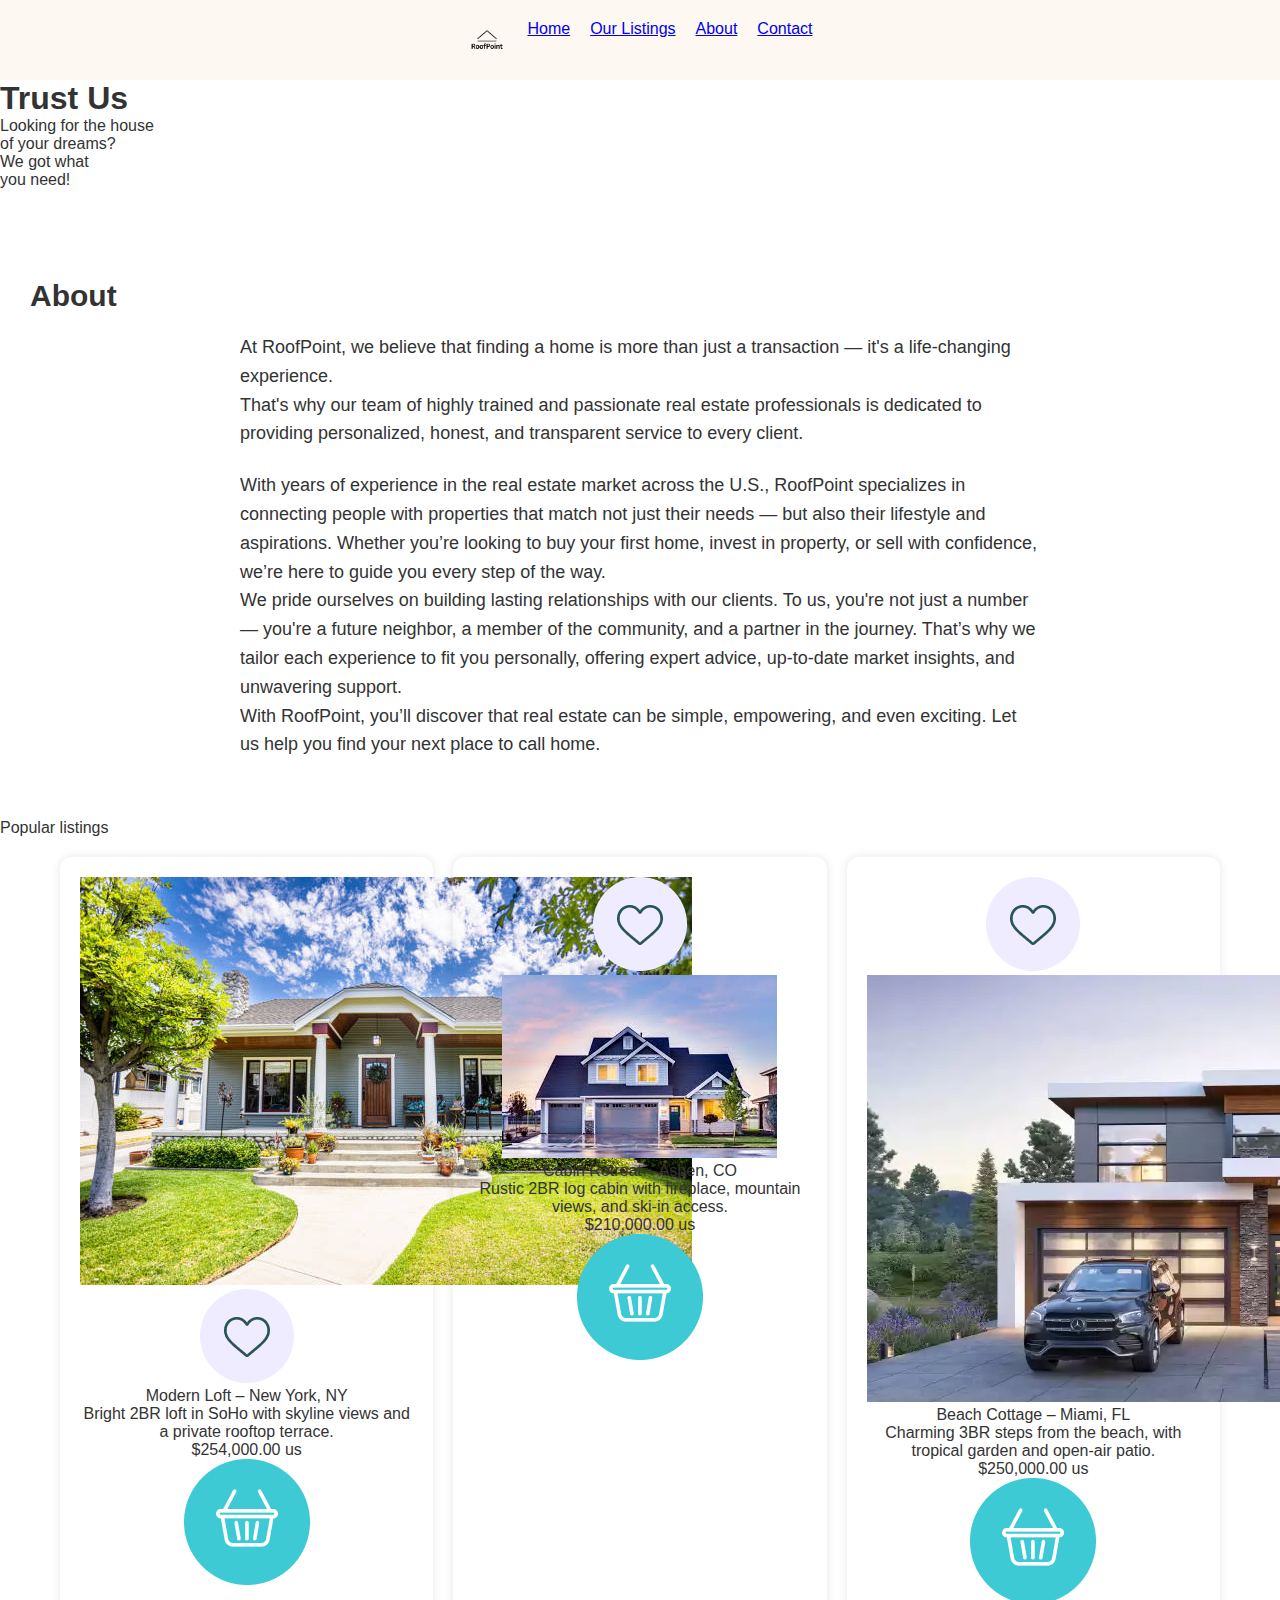
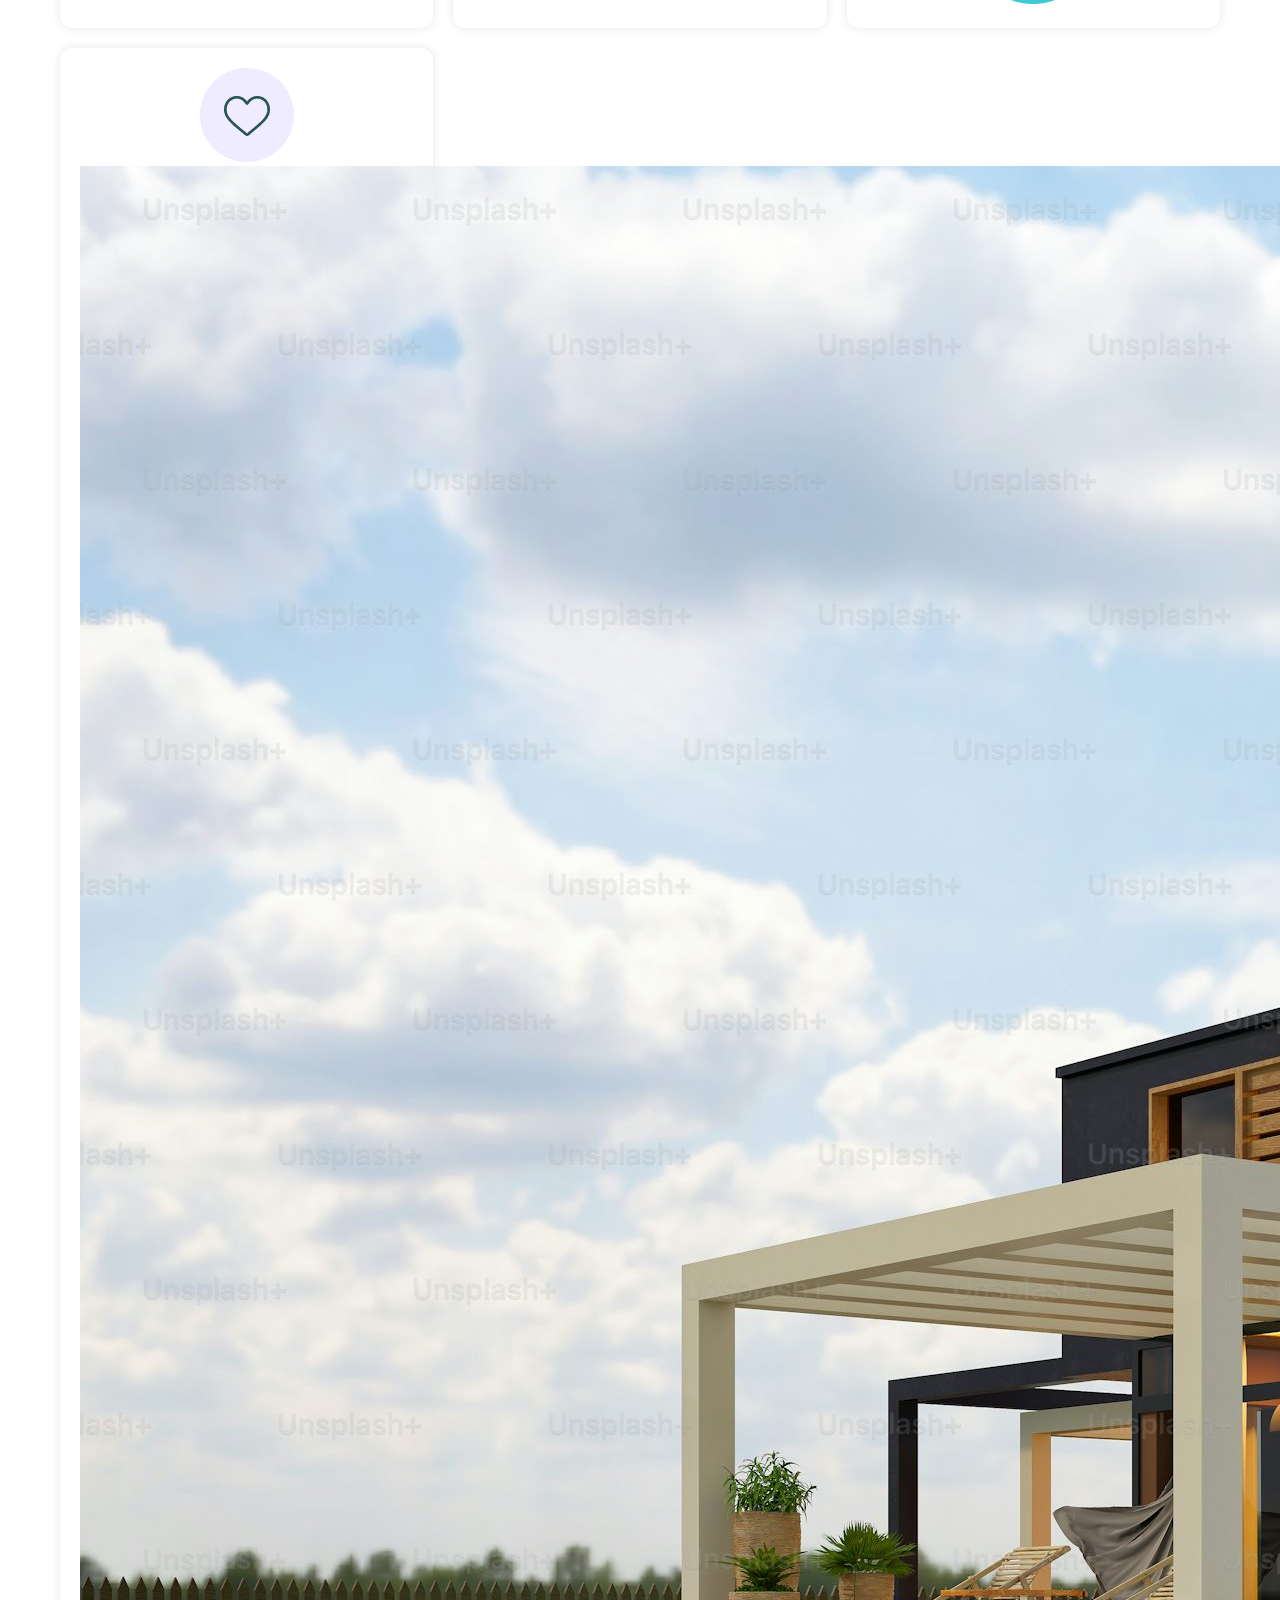
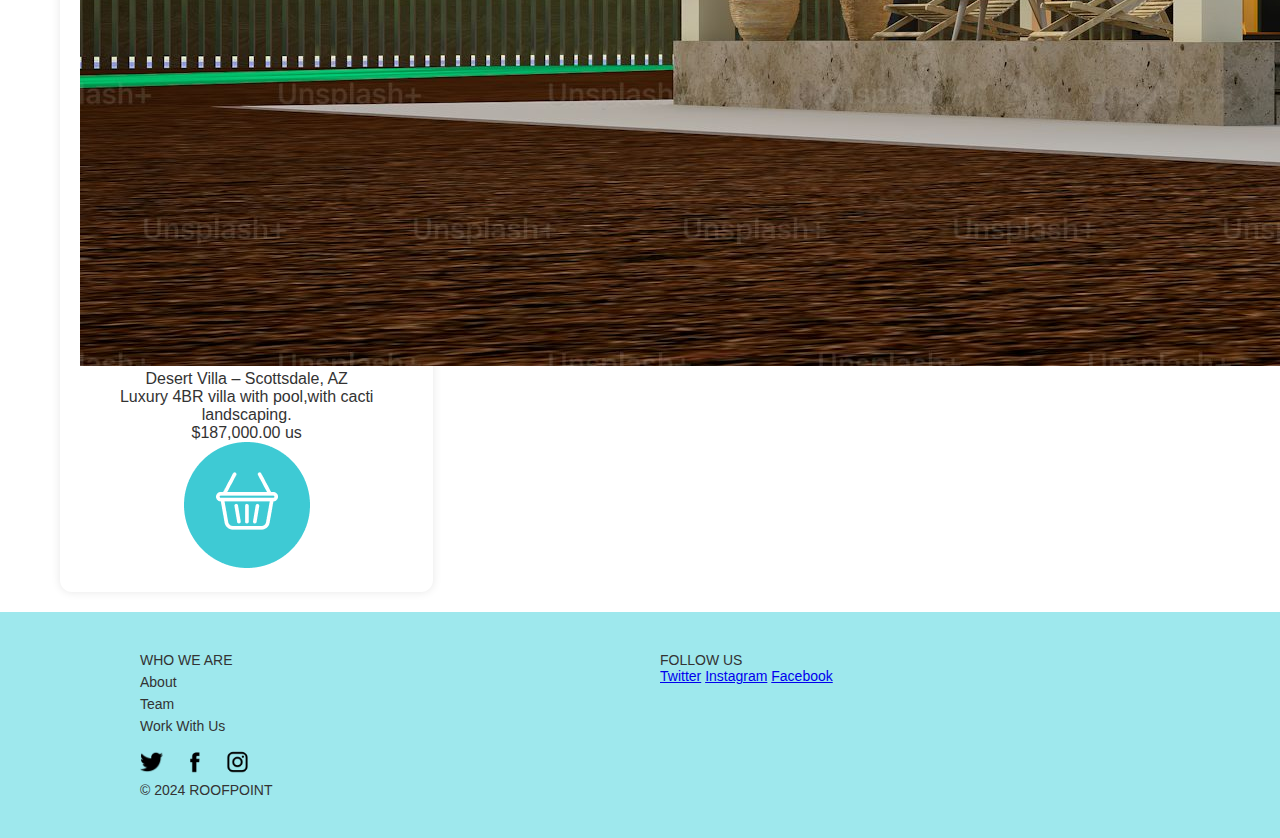
<file: index.html>
<!DOCTYPE html>
<html lang="en">

<head>
    <meta charset="UTF-8">
    <meta name="viewport" content="width=device-width, initial-scale=1.0">
    <link rel="stylesheet" href="style.css">
    <title>Roof Point</title>
</head>

<body>
    <nav id="nav">
        <img src="images/llogo.png" alt="logo" id="logo">
        <a href="index.html">Home</a>
        <a href="#cards">Our Listings</a>
        <a href="#about">About</a>
        <a href="#Contact">Contact</a>
    </nav>
    <header id="hero">
        <div class="hero-content">
            <h1>Trust Us</h1>
            <p>Looking for the house<br>
                of your dreams?<br>
                We got what<br>
                you need!<br>
            </p>
        </div>
    </header>
    <div class="container">
        <main>
            <section id="about">
                <h1>About</h1>
                <p>
                    At RoofPoint, we believe that finding a home is more than just a transaction — it's a life-changing
                    experience.<br>
                    That's why our team of highly trained and passionate real estate professionals is dedicated to
                    providing
                    personalized, honest, and transparent service to every client.<br>
                </p>
                <br>
                <p>
                    With years of experience in the real estate market across the U.S., RoofPoint specializes in
                    connecting
                    people with properties that match not just their needs — but also their lifestyle and aspirations.
                    Whether
                    you’re looking to buy your first home, invest in property, or sell with confidence, we’re here to
                    guide
                    you
                    every step of the way.<br>
                </p>
                <p>
                    We pride ourselves on building lasting relationships with our clients. To us, you're not just a
                    number —
                    you're a future neighbor, a member of the community, and a partner in the journey. That’s why we
                    tailor
                    each
                    experience to fit you personally, offering expert advice, up-to-date market insights, and unwavering
                    support.<br>
                    With RoofPoint, you’ll discover that real estate can be simple, empowering, and even exciting.
                    Let us help you find your next place to call home.
                </p>

            </section>
            <section id="cards">
                <p id="listingH">Popular listings</p>
                <div class="cards-container">
                    <div class="card">
                        <div class="image-container">
                            <img src="images/house1.jpg" alt="house" class="house-img">
                            <img src="images/like_btn.png" alt="like" class="like-btn">
                        </div>
                        <div class="card-content">
                            <p class="name">Modern Loft – New York, NY</p>
                            <p class="disc">Bright 2BR loft in SoHo with skyline views and a private rooftop terrace.
                            </p>
                        </div>
                        <div class="card-bottom">
                            <p class="price">$254,000.00 us</p>
                            <img src="images/shpingcart.png" alt="cart" class="cart-icon">
                        </div>
                    </div>

                    <div class="card">
                        <div class="image-container">
                            <img src="images/like_btn.png" alt="like" class="like-btn">
                            <img src="images/house2.jpg" alt="Cabin Retreat" class="house-img">
                        </div>
                        <div class="card-content">
                            <p class="name">Cabin Retreat – Aspen, CO</p>
                            <p class="disc">Rustic 2BR log cabin with fireplace, mountain views, and ski-in access.
                            </p>
                        </div>
                        <div class="card-bottom">
                            <p class="price">$210,000.00 us</p>
                            <img src="images/shpingcart.png" alt="cart" class="cart-icon">
                        </div>
                    </div>

                    <div class="card">
                        <div class="image-container">
                            <img src="images/like_btn.png" alt="like" class="like-btn">
                            <img src="images/house3.webp" alt="Beach Cottage" class="house-img">
                        </div>
                        <div class="card-content">
                            <p class="name">Beach Cottage – Miami, FL</p>
                            <p class="disc">Charming 3BR steps from the beach, with tropical garden and open-air
                                patio.
                            </p>
                        </div>
                        <div class="card-bottom">
                            <p class="price">$250,000.00 us</p>
                            <img src="images/shpingcart.png" alt="cart" class="cart-icon">
                        </div>
                    </div>

                    <div class="card">
                        <div class="image-container">
                            <img src="images/like_btn.png" alt="like" class="like-btn">
                            <img src="images/house4.jpg" alt="Desert Villa" class="house-img">
                        </div>
                        <div class="card-content">
                            <p class="name">Desert Villa – Scottsdale, AZ</p>
                            <p class="disc">Luxury 4BR villa with pool,with cacti landscaping.
                            </p>
                        </div>
                        <div class="card-bottom">
                            <p class="price">$187,000.00 us</p>
                            <img src="images/shpingcart.png" alt="cart" class="cart-icon">
                        </div>
                    </div>
                </div>
            </section>
        </main>
    </div>
    <footer id="footer">
        <div class="footer-container">
            <div class="footer-col">
                <p class="footer-header">WHO WE ARE</p>
                <a href="#n">About</a>
                <a href="#n">Team</a>
                <a href="#n">Work With Us</a>
                <div class="social-icons">
                    <a href="https://x.com/"><img src="images/twitter-bird.png" alt="Twitter" width="23"
                            height="23"></a>
                    <a href="https://www.instagram.com/"><img src="images/facebook_icon.png" alt="Facebook" width="23"
                            height="23"></a>
                    <a href="https://www.facebook.com/?locale=he_IL"><img src="images/instagram_icon.png"
                            alt="Instagram" width="23" height="23"></a>
                </div>
                <p id="c">© 2024 ROOFPOINT</p>
            </div>

            <div class="footer-col2">
                <p class="footer-header">FOLLOW US</p>
                <a href="https://x.com/">Twitter</a>
                <a href="https://www.instagram.com/">Instagram</a>
                <a href="https://www.facebook.com/?locale=he_IL">Facebook</a>
            </div>
        </div>
    </footer>

</body>

</html>
</file>
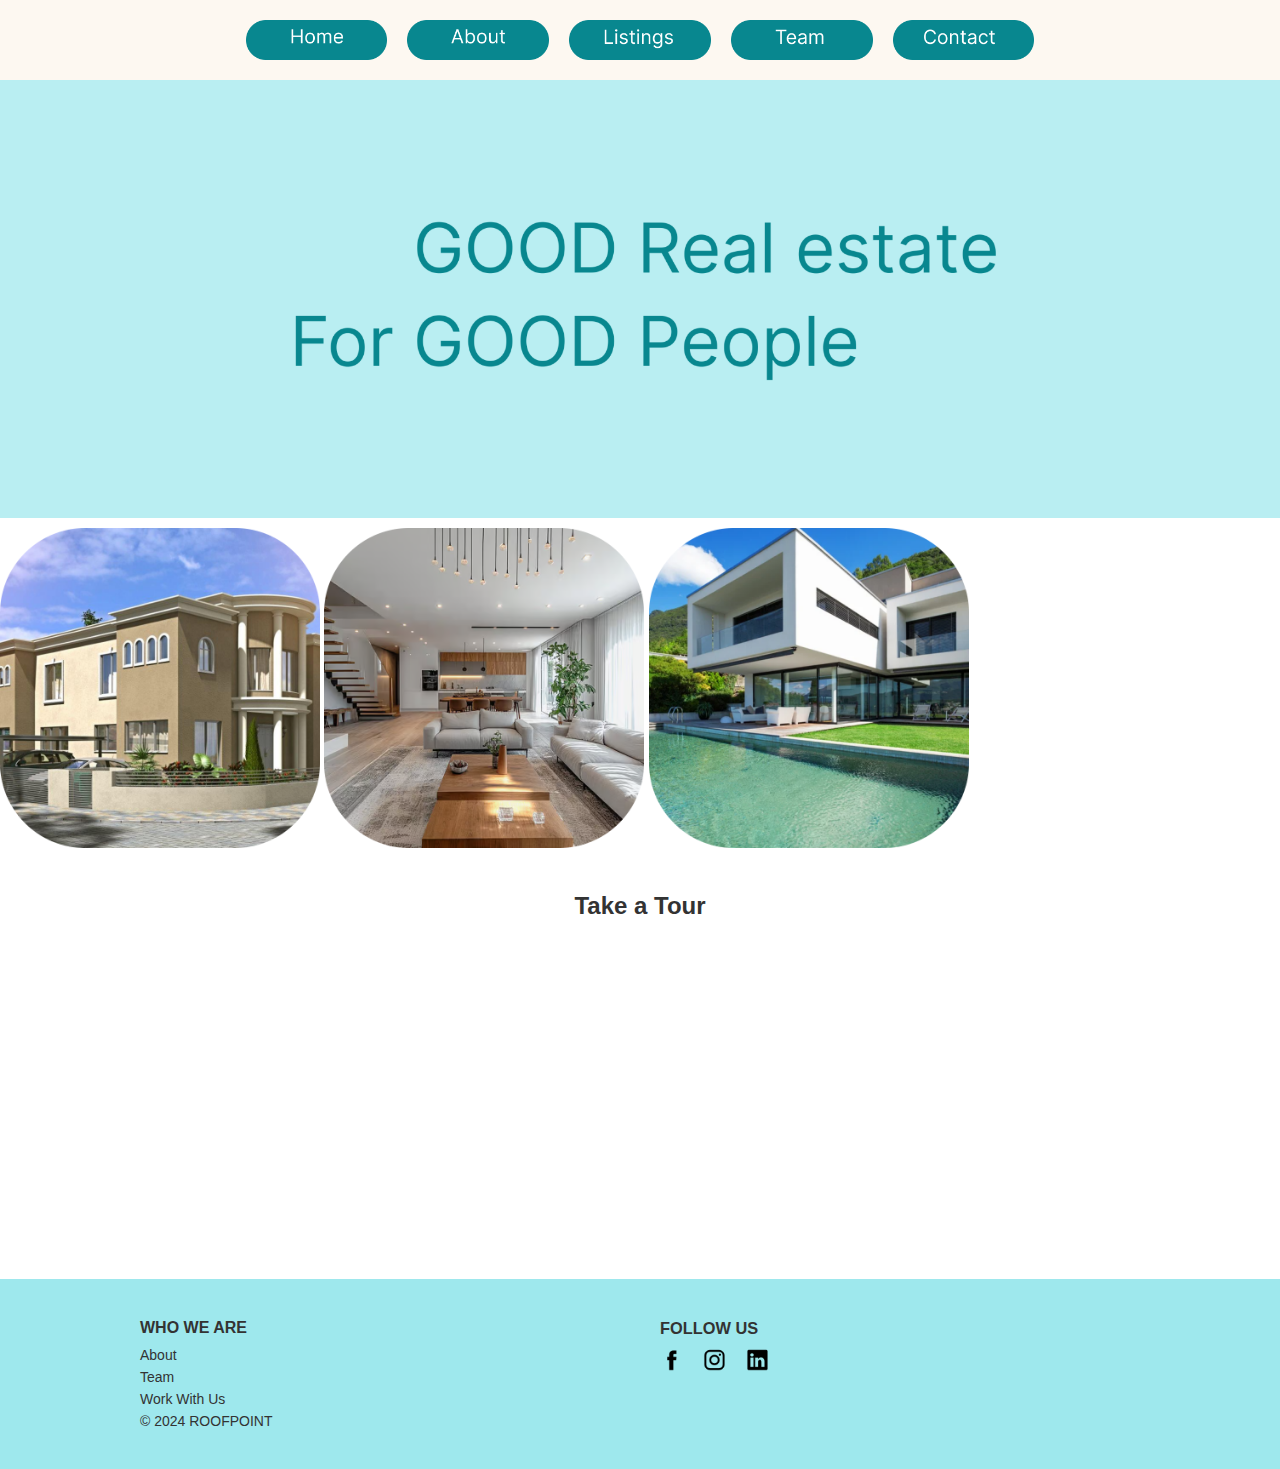
<file: secondPage.html>
<!DOCTYPE html>
<html lang="en">

<head>
    <meta charset="UTF-8">
    <meta name="viewport" content="width=device-width, initial-scale=1.0">
    <link rel="icon" type="image/png" href="images/favicon.png">
    <link rel="stylesheet" href="style.css">
    <title>Roof Point</title>
</head>

<body>
    <nav id="nav">
        <a href="#home"><img src="images/Home btn.png" alt="Home"></a>
        <a href="#about"><img src="images/About btn.png" alt="About"></a>
        <a href="#homes"><img src="images/Listings btn.png" alt="Listings"></a>
        <a href="#team"><img src="images/Team btn.png" alt="Team"></a>
        <a href="#contact"><img src="images/Contact btn.png" alt="Contact"></a>
    </nav>
    <header id="hero">
        <img src="images/good p g h.png" width="100%" height="100%" alt="hero">
    </header>
    <main>
        <img src="images/theme1.png" width="25%" height="25%" alt="theme1" class="theme">
        <img src="images/theme2.png" width="25%" height="25%" alt="theme2" class="theme">
        <img src="images/theme3.png" width="25%" height="25%" alt="theme3" class="theme">

        <section id="video" style="text-align: center; padding: 40px;">
            <h2>Take a Tour</h2>
            <iframe width="560" height="315" src="https://www.youtube.com/embed/R_9-JElwV2A"
                title="Real Estate Property Tour" frameborder="0"
                allow="accelerometer; autoplay; clipboard-write; encrypted-media; gyroscope; picture-in-picture; web-share"
                allowfullscreen>
            </iframe>
        </section>

    </main>
    <footer id="footer">
        <div class="footer-container">
            <div class="footer-col">
                <h3>WHO WE ARE</h3>
                <a href="#about">About</a>
                <a href="#team">Team</a>
                <a href="#work">Work With Us</a>
                <p>© 2024 ROOFPOINT</p>
            </div>

            <div class="footer-col2">
                <h3>FOLLOW US</h3>
                <div class="social-icons">
                    <a href="#"><img src="images/facebook_icon.png" alt="Facebook" width="23" height="23"></a>
                    <a href="#"><img src="images/instagram_icon.png" alt="Instagram" width="23" height="23"></a>
                    <a href="#"><img src="images/linkedin_icon.png" alt="Instagram" width="23" height="23"></a>
                </div>
            </div>
        </div>
    </footer>
</body>

</html>
</file>
<file: style.css>
* {
    margin: 0;
    padding: 0;
    box-sizing: border-box;
}

html {
    scroll-behavior: smooth;
}

body {
    font-family: Arial, sans-serif;
    background-color: #fff;
    color: #333;
}

nav {
    display: flex;
    justify-content: center;
    gap: 20px;
    padding: 20px;
    background-color: #fdf8f1;
    position: sticky;
    top: 0;
    z-index: 1000;
    width: 100%;
    height: 80px;
    flex-wrap: wrap;
}

nav img {
    height: 40px;
    transition: transform 0.2s ease;
    cursor: pointer;
}

nav img:hover {
    transform: scale(1.05);
}

#hero img {
    width: 100%;
    height: auto;
    display: block;
    margin-bottom: 10px;
}

#nextPage {
    padding-top: 30px;
    display: flex;
    margin-left: 35%;
}

#theme {
    border: 200px solid blueviolet;
}


#about {
    margin-top: 30px;
    font-size: 20px;
    padding: 60px 20px;
    background-color: rgb(255, 255, 255);
    text-align: left;
    margin-left: 10px;
    margin-right: 10px;
}

#about h1 {
    font-size: 30px;
    margin-bottom: 20px;
}

#about p {
    font-size: 18px;
    line-height: 1.6;
    max-width: 800px;
    margin: 0 auto;
}

.cards-container {
    display: grid;
    grid-template-columns: repeat(auto-fit, minmax(280px, 1fr));
    gap: 20px;
    max-width: 1200px;
    margin: auto;
    padding: 20px;
}

.card {
    border-radius: 12px;
    padding: 20px;
    text-align: center;
    box-shadow: 0 0 10px rgba(0, 0, 0, 0.1);
    transition: transform 0.3s ease;
}

.card:hover {
    transform: translateY(-5px);
}

#footer {
    background-color: #9ee8ed;
    padding: 40px 20px;
    color: #333;
    font-size: 14px;
}

.footer-container {
    display: grid;
    grid-template-columns: repeat(auto-fit, minmax(200px, 1fr));
    gap: 40px;
    max-width: 1000px;
    margin: auto;
}

.footer-col h3 {
    font-size: 16px;
    margin-bottom: 10px;
    text-transform: uppercase;
}

.footer-col a {
    display: block;
    color: #333;
    text-decoration: none;
    margin: 6px 0;
}

.footer-col a:hover {
    text-decoration: underline;
}

.social-icons {
    display: flex;
    gap: 20px;
    margin-top: 10px;
    justify-content: flex-start;
}

@media (max-width: 768px) {
    nav {
        flex-wrap: wrap;
        height: auto;
        gap: 10px;
        justify-content: center;
        padding: 10px;
    }

    nav img {
        height: 35px;
    }

    #about h1 {
        font-size: 28px;
    }

    #about p {
        font-size: 16px;
    }

    #nextPage {
        margin-left: auto;
        margin-right: auto;
        padding-top: 20px;
    }

    .footer-container {
        grid-template-columns: 1fr;
        text-align: center;
    }

    .social-icons {
        justify-content: center;
    }
}
</file>
